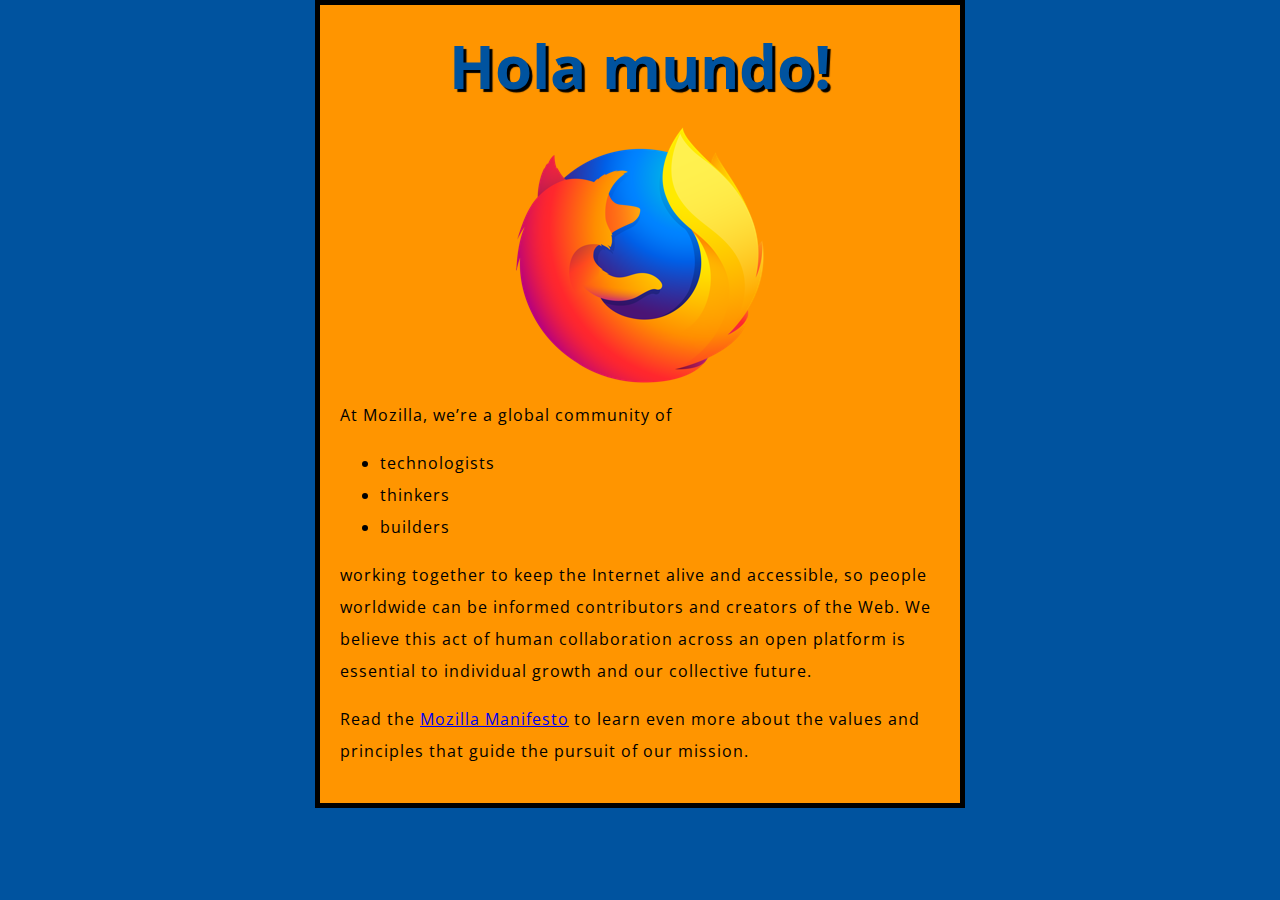
<file: Unit8/801/index.html>
<!DOCTYPE html>
<html>
  <head>
    <meta charset="utf-8">
    <title>My test page</title>
    <link href="http://fonts.googleapis.com/css?family=Open+Sans" rel="stylesheet" type="text/css">
    <link href="styles/style.css" rel="stylesheet" type="text/css">
  </head>
  <body>
    <h1>Mozilla is cool</h1>
    <img src="images/firefox-icon.png" alt="The Firefox logo: a flaming fox surrounding the Earth.">

    <p>At Mozilla, we’re a global community of</p>

    <ul> <!-- changed to list in the tutorial -->
      <li>technologists</li>
      <li>thinkers</li>
      <li>builders</li>
    </ul>

    <p>working together to keep the Internet alive and accessible, so people worldwide can be informed contributors and creators of the Web. We believe this act of human collaboration across an open platform is essential to individual growth and our collective future.</p>

    <p>Read the <a href="https://www.mozilla.org/en-US/about/manifesto/">Mozilla Manifesto</a> to learn even more about the values and principles that guide the pursuit of our mission.</p>
    <script src="scripts/main.js"></script>
  </body>
</html>
</file>
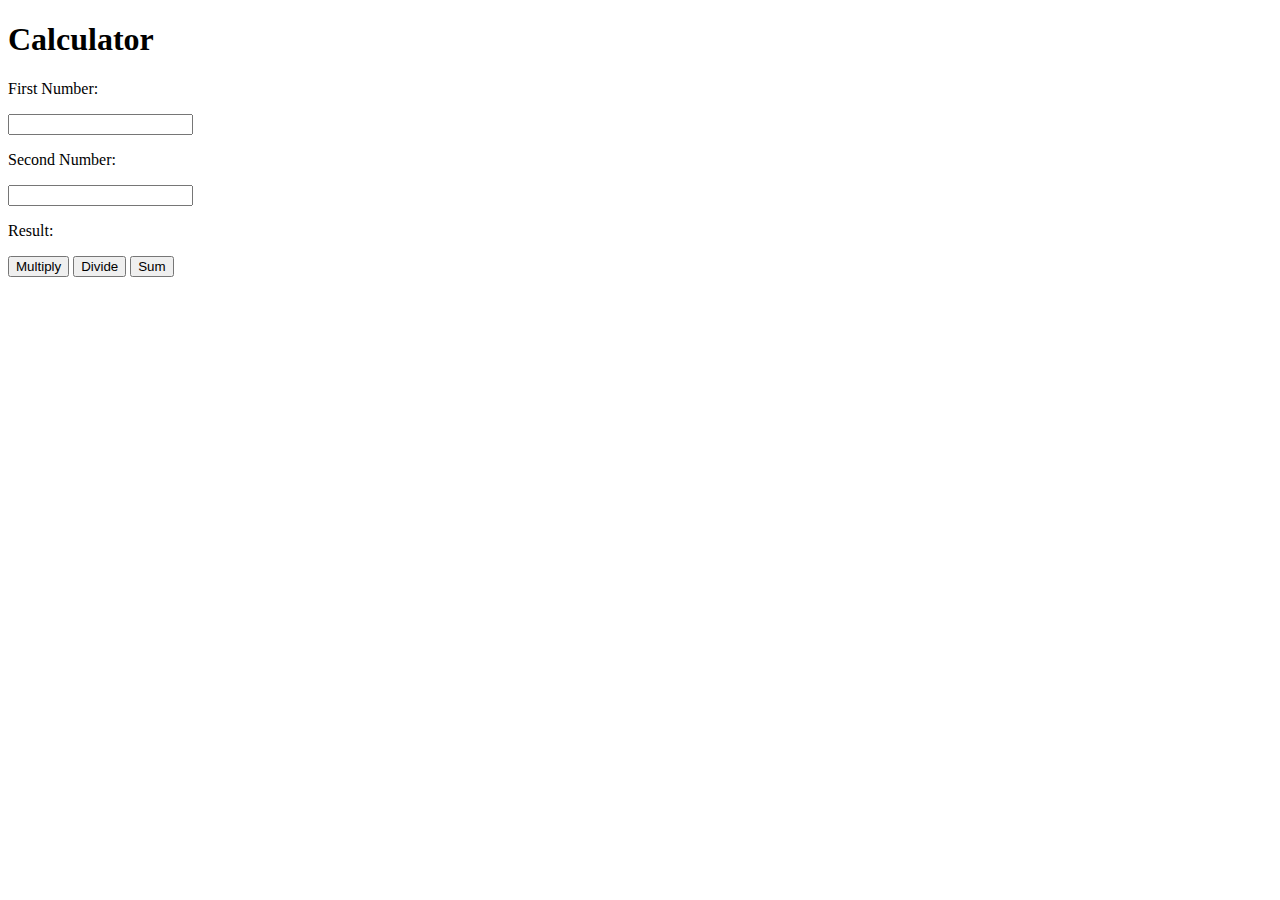
<file: Unit8/803/index.html>
<!DOCTYPE html>
<html lang="en">
    <head>
        <meta charset="utf-8">
        <title>Calculator</title>
        
    </head>
    <body>
        <div class="calculadora">
        <h1>Calculator</h1>
            <label for="firstnumber">
                <p>First Number:</p>
                <input type="text" name="firstnumber" id="first-number">
            </label>
            <label for="secondnumber">
                <p>Second Number:</p>
                <input type="text" name="secondnumber" id="second-number">
            </label>
           <p>Result: <span id="resultado"></span></p>
            <button id="multiply">
                Multiply
            </button>
            <button  id="divide">
                Divide
            </button>
            <button  id="sum">
                Sum
            </button>
            <div id-="div">
                
            </div>
            <p id="operations">
                
            </p>
            </ul>
        </div>
        <script src="scripts/main.js"></script>
    </body>
</html>
</file>
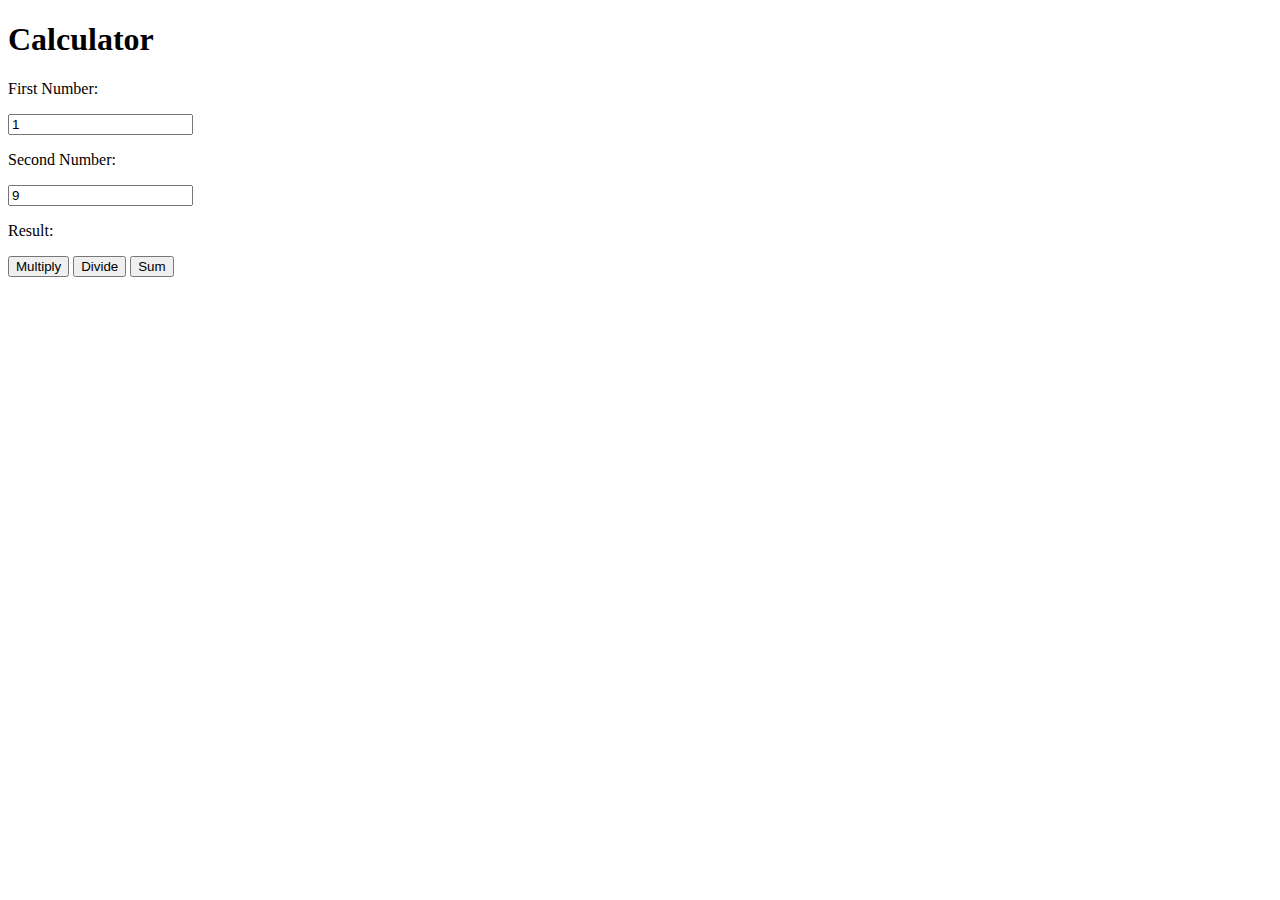
<file: Unit8/804/index.html>
<!DOCTYPE html>
<html lang="en">
    <head>
        <meta charset="utf-8">
        <title>Calculator</title>
        
    </head>
    <body>
        <div class="calculadora">
        <h1>Calculator</h1>
            <label for="firstnumber">
                <p>First Number:</p>
                <input type="text" name="firstnumber" id="first-number">
            </label>
            <label for="secondnumber">
                <p>Second Number:</p>
                <input type="text" name="secondnumber" id="second-number">
            </label>
           <p>Result: <span id="resultado"></span></p>
            <button id="multiply">
                Multiply
            </button>
            <button  id="divide">
                Divide
            </button>
            <button  id="sum">
                Sum
            </button>
            <div id-="div">
                <p id="operations">
                
                </p>
            </div>   
        </div>
        <script src="scripts/main.js"></script>
    </body>
</html>
</file>
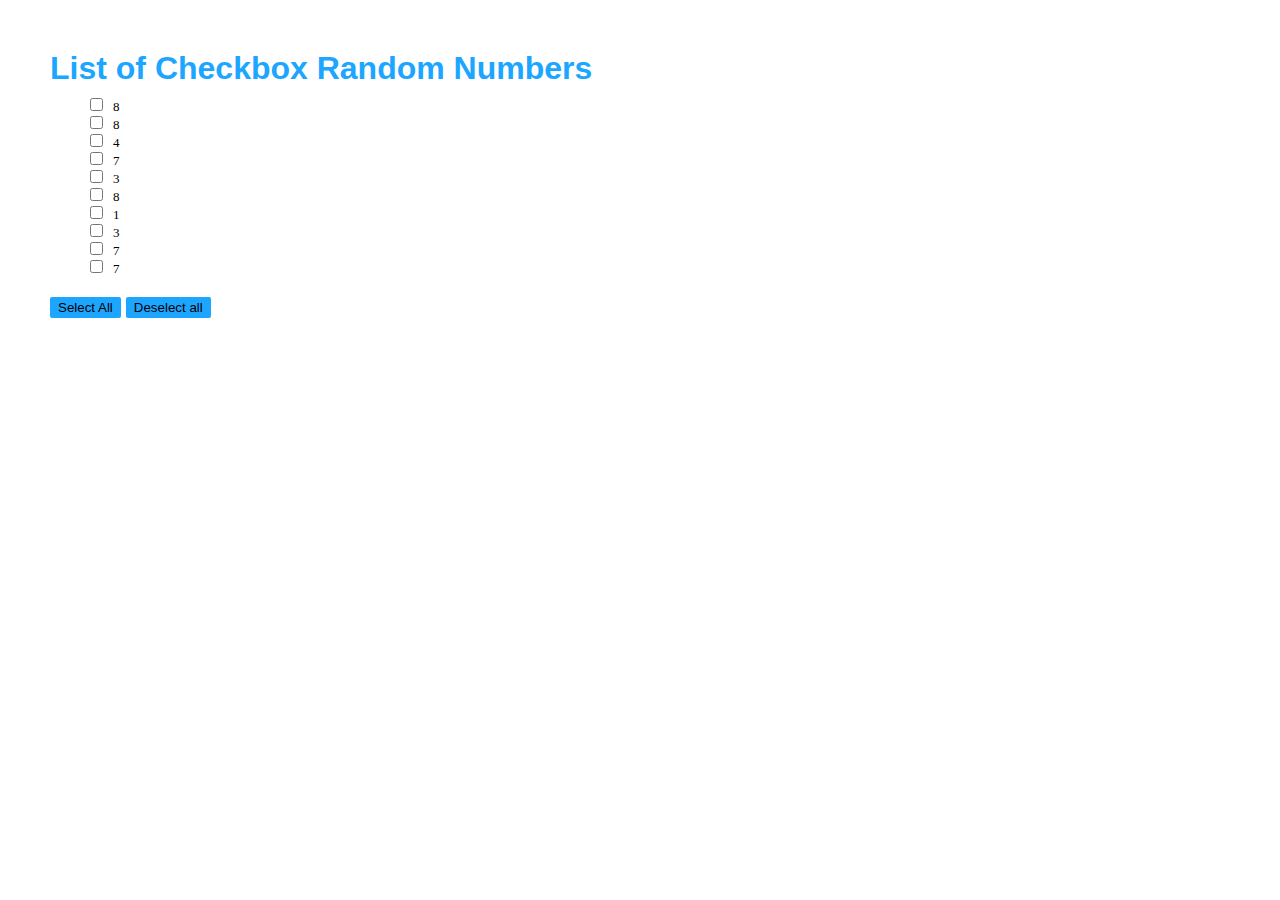
<file: Unit8/805/index.html>
<!DOCTYPE html>
<html lang="en">
    <head>
        <meta charset="utf-8">
        <title>Random Numbers</title>
        <link href="style.css" rel="stylesheet" type="text/css">
        <script src="scripts/main.js"></script>
    </head>
    <body>
        <h1>List of Checkbox Random Numbers</h1>
        <div id="seleccion">

        </div>
    </body>
</html>
</file>
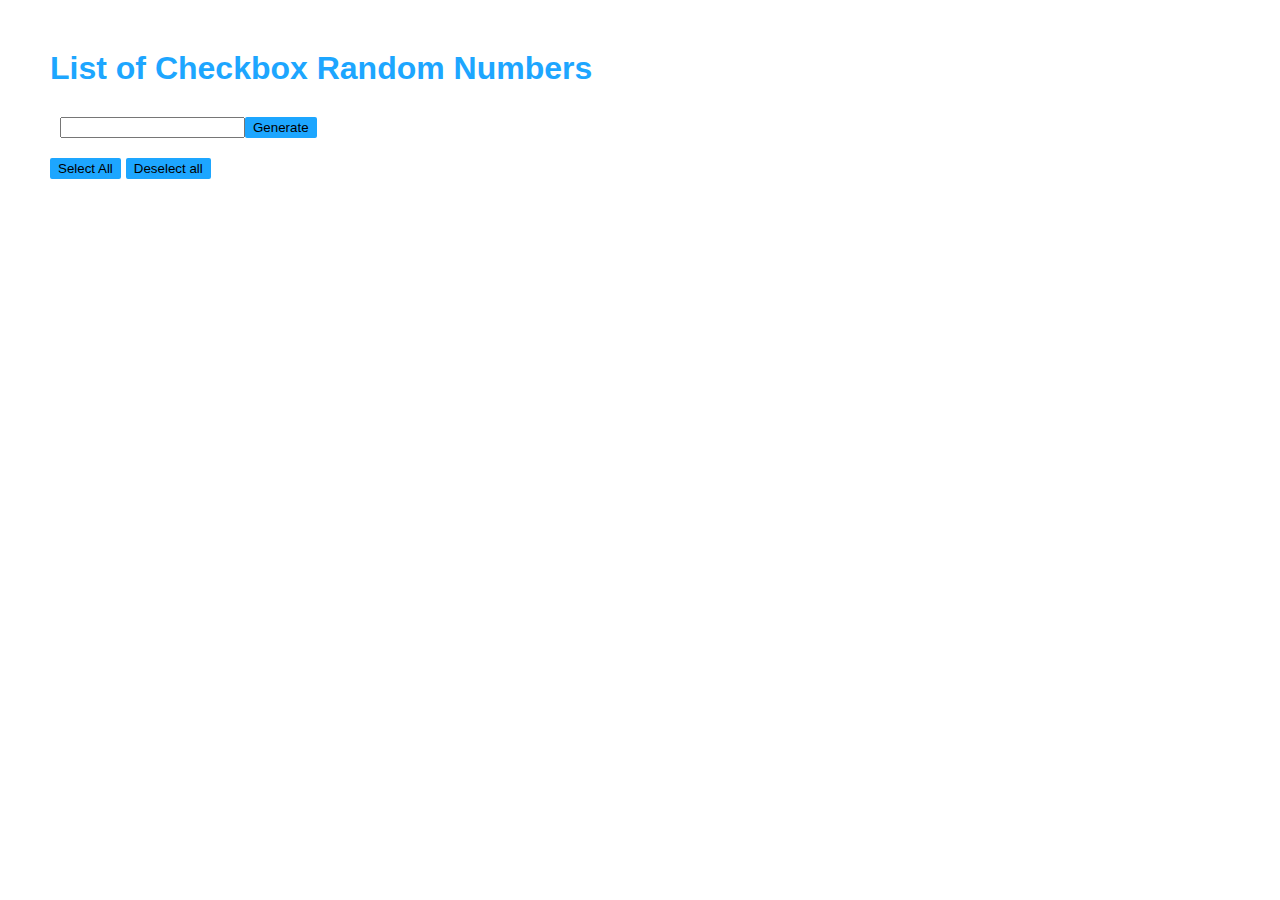
<file: Unit8/805v2/index.html>
<!DOCTYPE html>
<html lang="en">
    <head>
        <meta charset="utf-8">
        <title>Random Numbers</title>
        <link href="style.css" rel="stylesheet" type="text/css">
        <script src="scripts/main.js"></script>
    </head>
    <body>
        <h1>List of Checkbox Random Numbers</h1>
        <div id="seleccion">

        </div>
    </body>
</html>
</file>
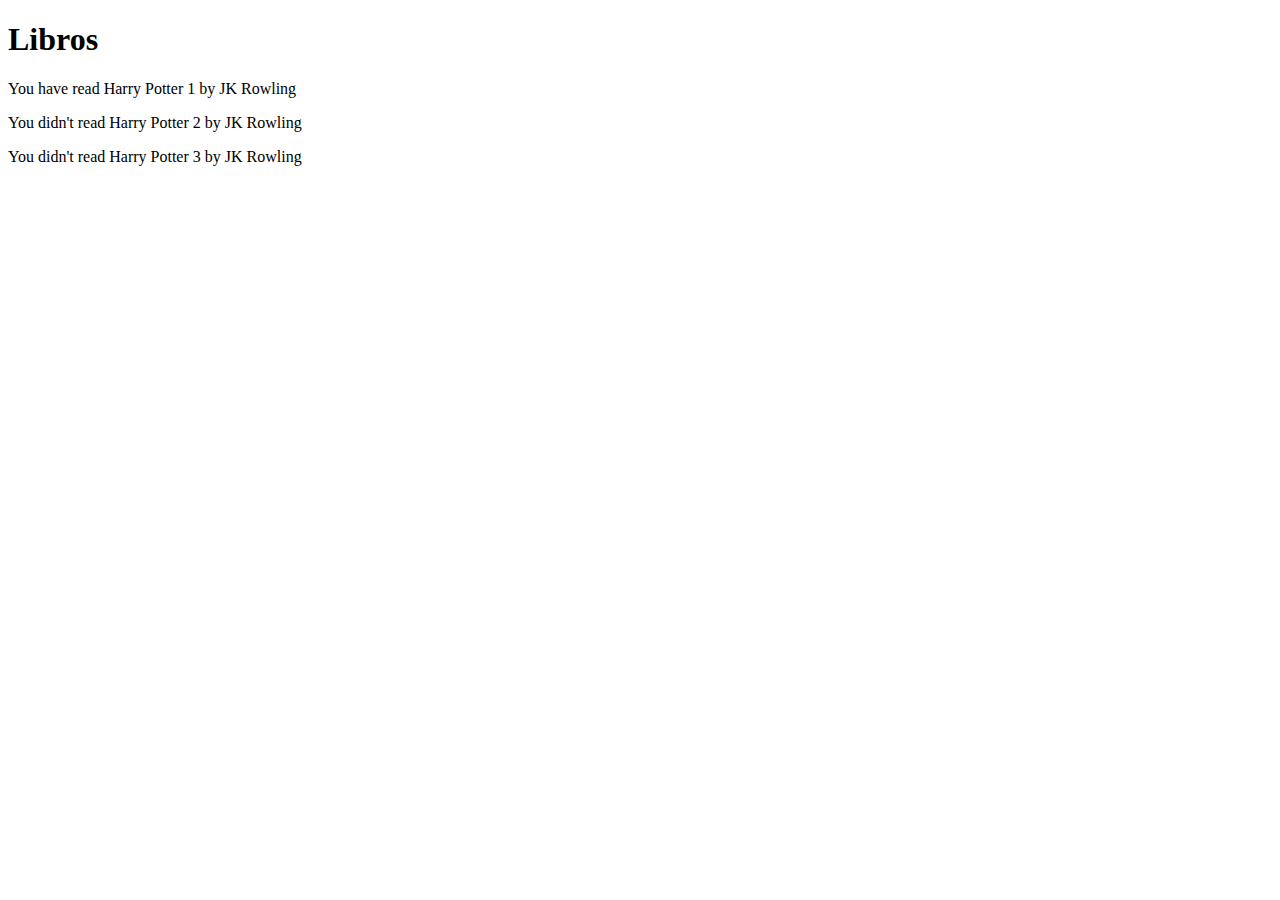
<file: Unit8/807/index.html>
<!DOCTYPE html>
<html lang="en">
    <head>
        <meta charset="utf-8">
        <title>Libros</title>
        <script src="scripts/main.js"></script>
    </head>
    <body>
        <h1>Libros</h1>
        <div id="libros">

        </div>
    </body>
</html>
</file>
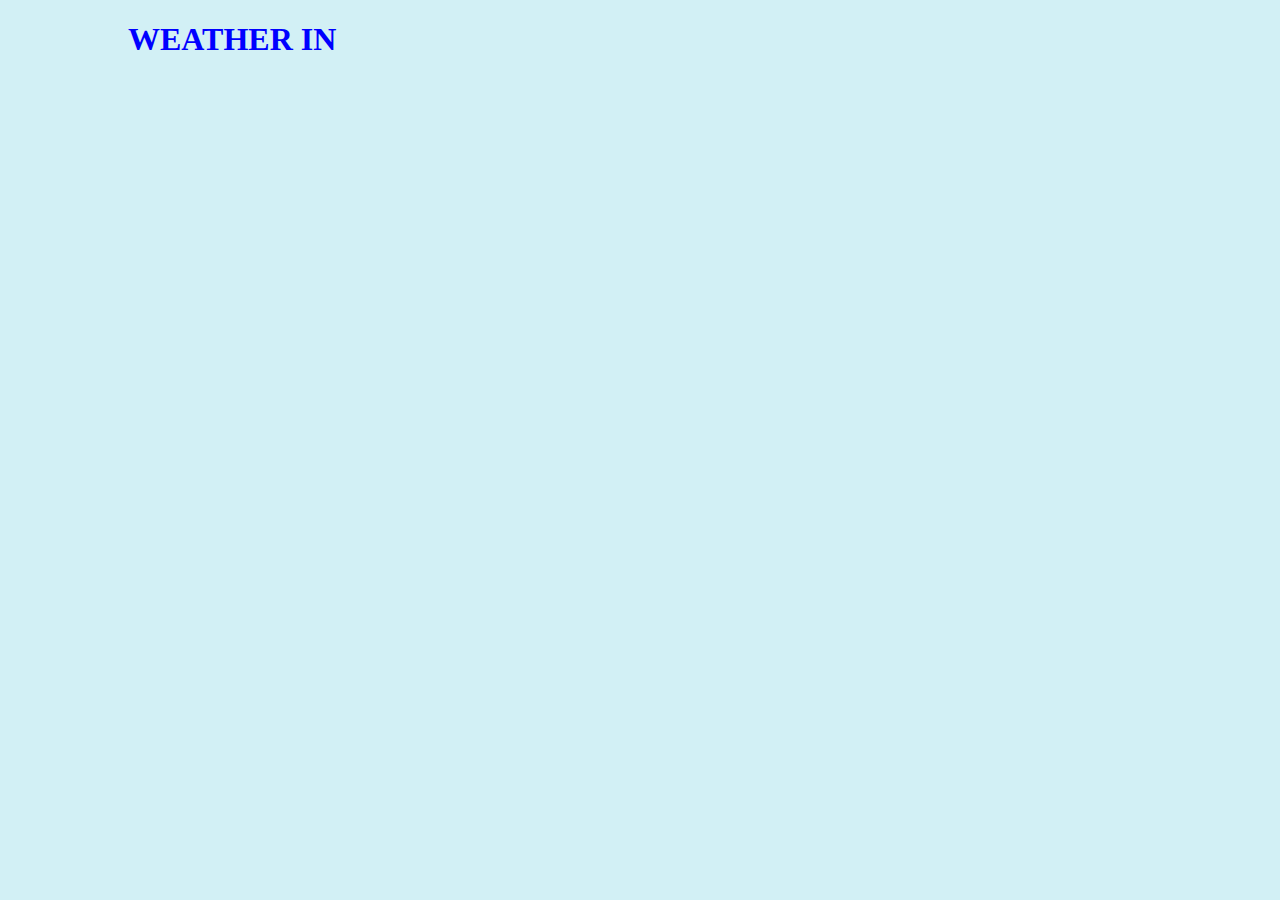
<file: Unit8/811/index.html>
<!DOCTYPE html>
<html lang="en">
    <head>
        <meta charset="utf-8">
        <title>Weather</title>
        <script src="script/index.js"></script>
        <link rel="stylesheet" href="css/stylesheet.css">
    </head>
    <body>
        <h1>Weather in <span class="nombre"></span></h1>
        <div id="data">

        </div>
    </body>
</html>
</file>
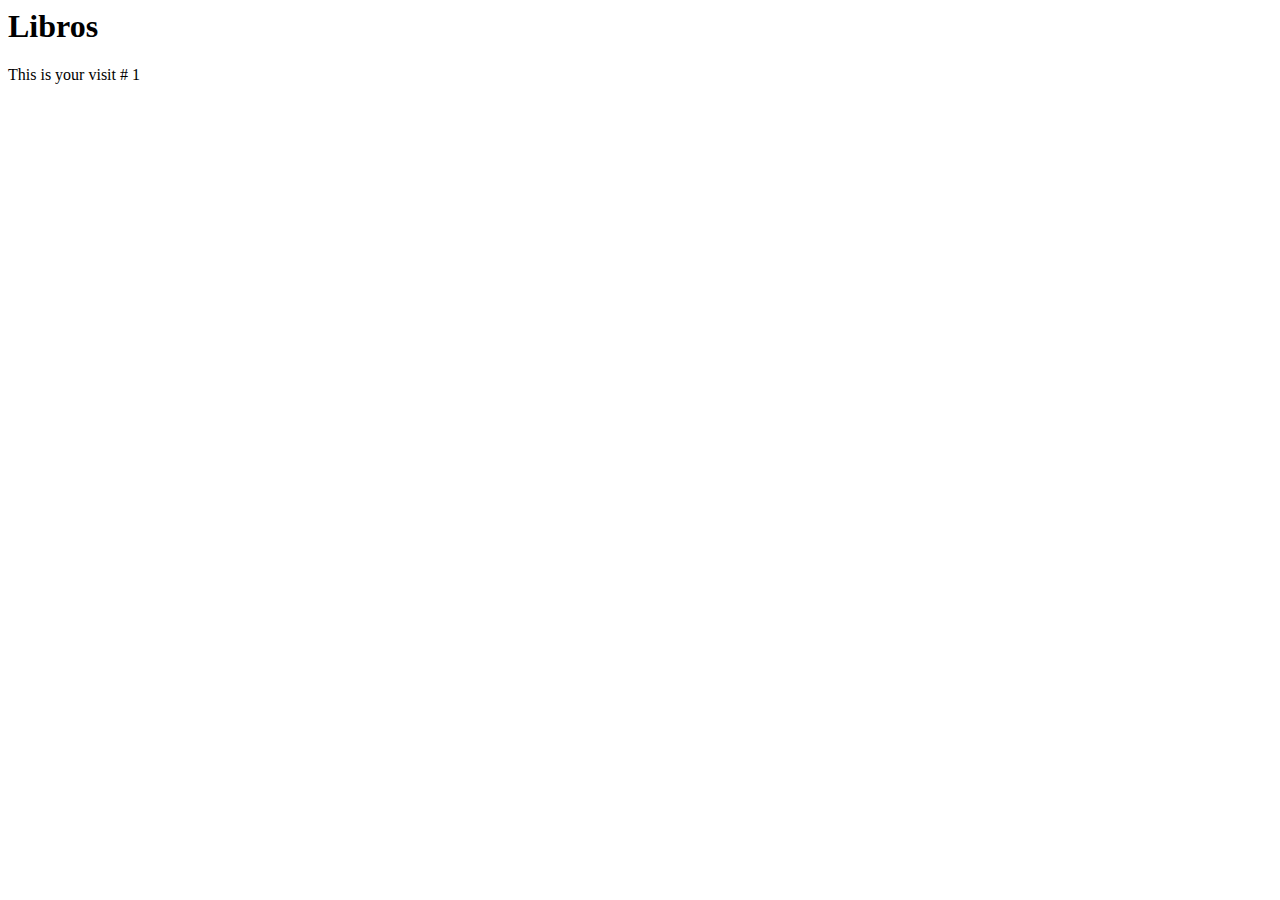
<file: Unit8/practicaguiada/index.html>
<!DOCTYPE>
<html>
    <head>
        <meta charset="utf-8">
        <title>Books-Demo</title>
        <script src="main.js"></script>
    </head>
    <body>
        <nav>

        </nav>
        <h1>Libros</h1>

    </body>
</html>
</file>
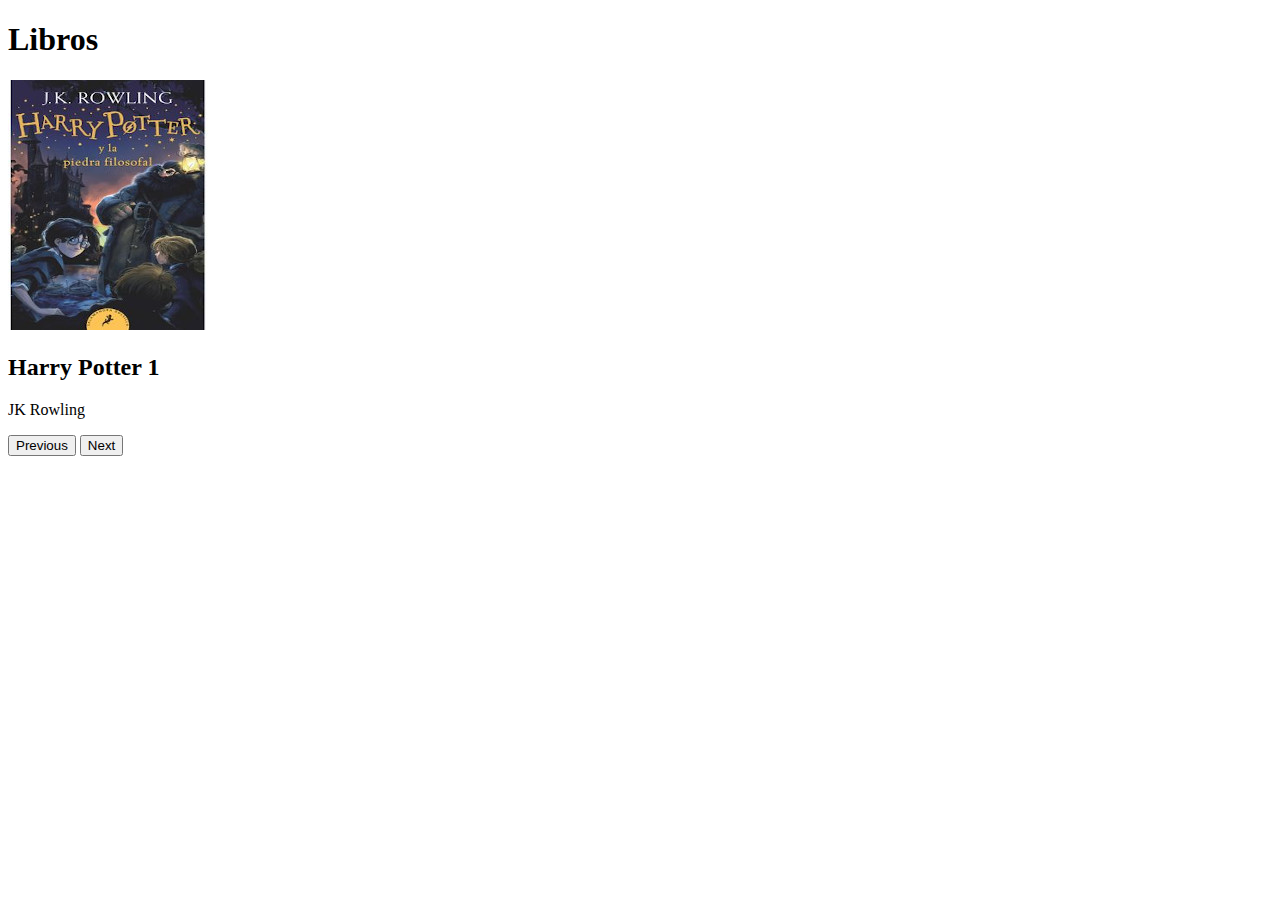
<file: Unit8/808/gallery.html>
<!DOCTYPE html>
<html lang="en">
    <head>
        <meta charset="utf-8">
        <title>Libros</title>
        <script src="scripts/gallery.js"></script>
        <script src="scripts/main.js"></script>
        <link rel="stylesheet" src="styles/style.css" >
    </head>
    <body>
        <h1>Libros</h1>
        <div id="coverlist">
            <img id="cover" src="">
            <div>
                <h2 id="title"></h1>
                <p id="author"></p>
            </div>
        </div>
        <div id="buttons">
            <button id="buttonPrevious">Previous</button>
            <button id="buttonNext">Next</button>
        </div>
    </body>
</html>
</file>
<file: Unit8/801/styles/style.css>
html {
  font-size: 10px;
  font-family: 'Open Sans', sans-serif;
}


h1 {
  font-size: 60px;
  text-align: center;
}

p, li {
  font-size: 16px;
  line-height: 2;
  letter-spacing: 1px;
}


html {
  background-color: #00539F;
}

body {
  width: 600px;
  margin: 0 auto;
  background-color: #FF9500;
  padding: 0 20px 20px 20px;
  border: 5px solid black;
}

h1 {
  margin: 0;
  padding: 20px 0;
  color: #00539F;
  text-shadow: 3px 3px 1px black;
}

img {
  display: block;
  margin: 0 auto;
}
</file>
<file: Unit8/805/style.css>
*{
    margin: 0 ;
}

body{
    margin:50px;

}
h1{
    color: #1da6ff;
    margin-bottom: 10px;
    font-family: Verdana, Tahoma, sans-serif;
}
ul{
    list-style: none;
}

label{
    margin-left: 10px;
    font-size: 13px;
}

button{
    border-radius: 2px;
    background-color: #1da6ff;
    border-style:solid;
    border-color: #1da6ff;
    margin:20px 5px 0px 0px;
    color:black;
}
</file>
<file: Unit8/805v2/style.css>
*{
    margin: 0 ;
}

body{
    margin:50px;

}
h1{
    color: #1da6ff;
    margin-bottom: 10px;
    font-family: Verdana, Tahoma, sans-serif;
}
ul{
    list-style: none;
}

label{
    margin-left: 10px;
    font-size: 13px;
}

button{
    border-radius: 2px;
    background-color: #1da6ff;
    border-style:solid;
    border-color: #1da6ff;
    margin:20px 5px 0px 0px;
    color:black;
}
</file>
<file: Unit8/811/css/stylesheet.css>
nav {
}
nav ul {
    display: flex;
    align-items: center;    
    margin: 0;
    padding: 0;
}

nav ul li {
    background: rgb(252, 254, 255);
    padding: 1em;
    margin: 1px;
    list-style: none;
}

body {
    background-color: rgb(210, 240, 245);
    width: 80%;
    margin: 0 auto;
}

h1 {
    text-transform: uppercase;
    color: blue;
}

div {
    padding: 0.5em;
}

#btn-remove-last, #btn-remove-first {
    background-color: red;
}

.gallery {
    display: flex;
    flex-direction: column;    
    width: 40%;
    margin: 0 auto;
}

.gallery #book {
    display: flex;
    flex-direction: row-reverse;
    justify-content: space-between;
}

.gallery .nav {
    display: flex;
    justify-content: space-between;
}
</file>
